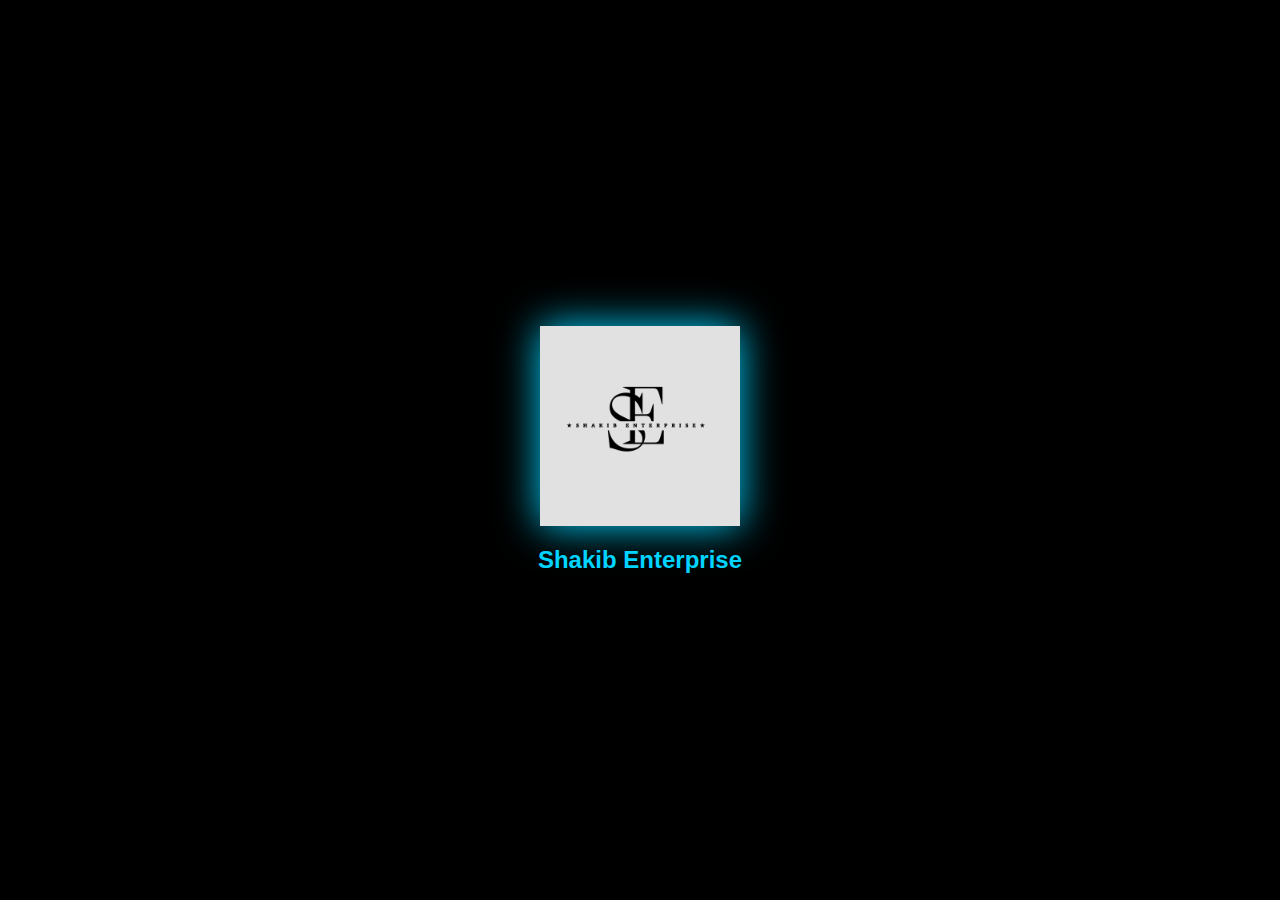
<file: Index.html>
<!DOCTYPE html>
<html lang="en">
<head>
  <meta charset="UTF-8" />
  <meta name="viewport" content="width=device-width, initial-scale=1.0" />
  <title>Splash Screen</title>
  <style>
    * {
      margin: 0;
      padding: 0;
      box-sizing: border-box;
    }

    body {
      background-color: #000;
      color: white;
      height: 100vh;
      display: flex;
      flex-direction: column;
      justify-content: center;
      align-items: center;
      font-family: 'Segoe UI', sans-serif;
    }

    img {
      max-width: 200px;
      height: auto;
      animation: fadeIn 2s ease-in-out;
      filter: drop-shadow(0 0 20px #00d4ff);
    }

    .app-name {
      margin-top: 20px;
      font-size: 24px;
      font-weight: bold;
      color: #00d4ff;
      animation: fadeIn 2.5s ease-in-out;
    }

    @keyframes fadeIn {
      from { opacity: 0; transform: scale(0.95); }
      to { opacity: 1; transform: scale(1); }
    }
  </style>
</head>
<body>
  <img src="logo.png" alt="App Logo" />
  <div class="app-name">Shakib Enterprise</div>

  <script type="module">
    // 3 সেকেন্ড পর login.html পেজে রিডাইরেক্ট করবে
    setTimeout(() => {
      window.location.href = "login.html";
    }, 3000);
  </script>
</body>
</html>
</file>
